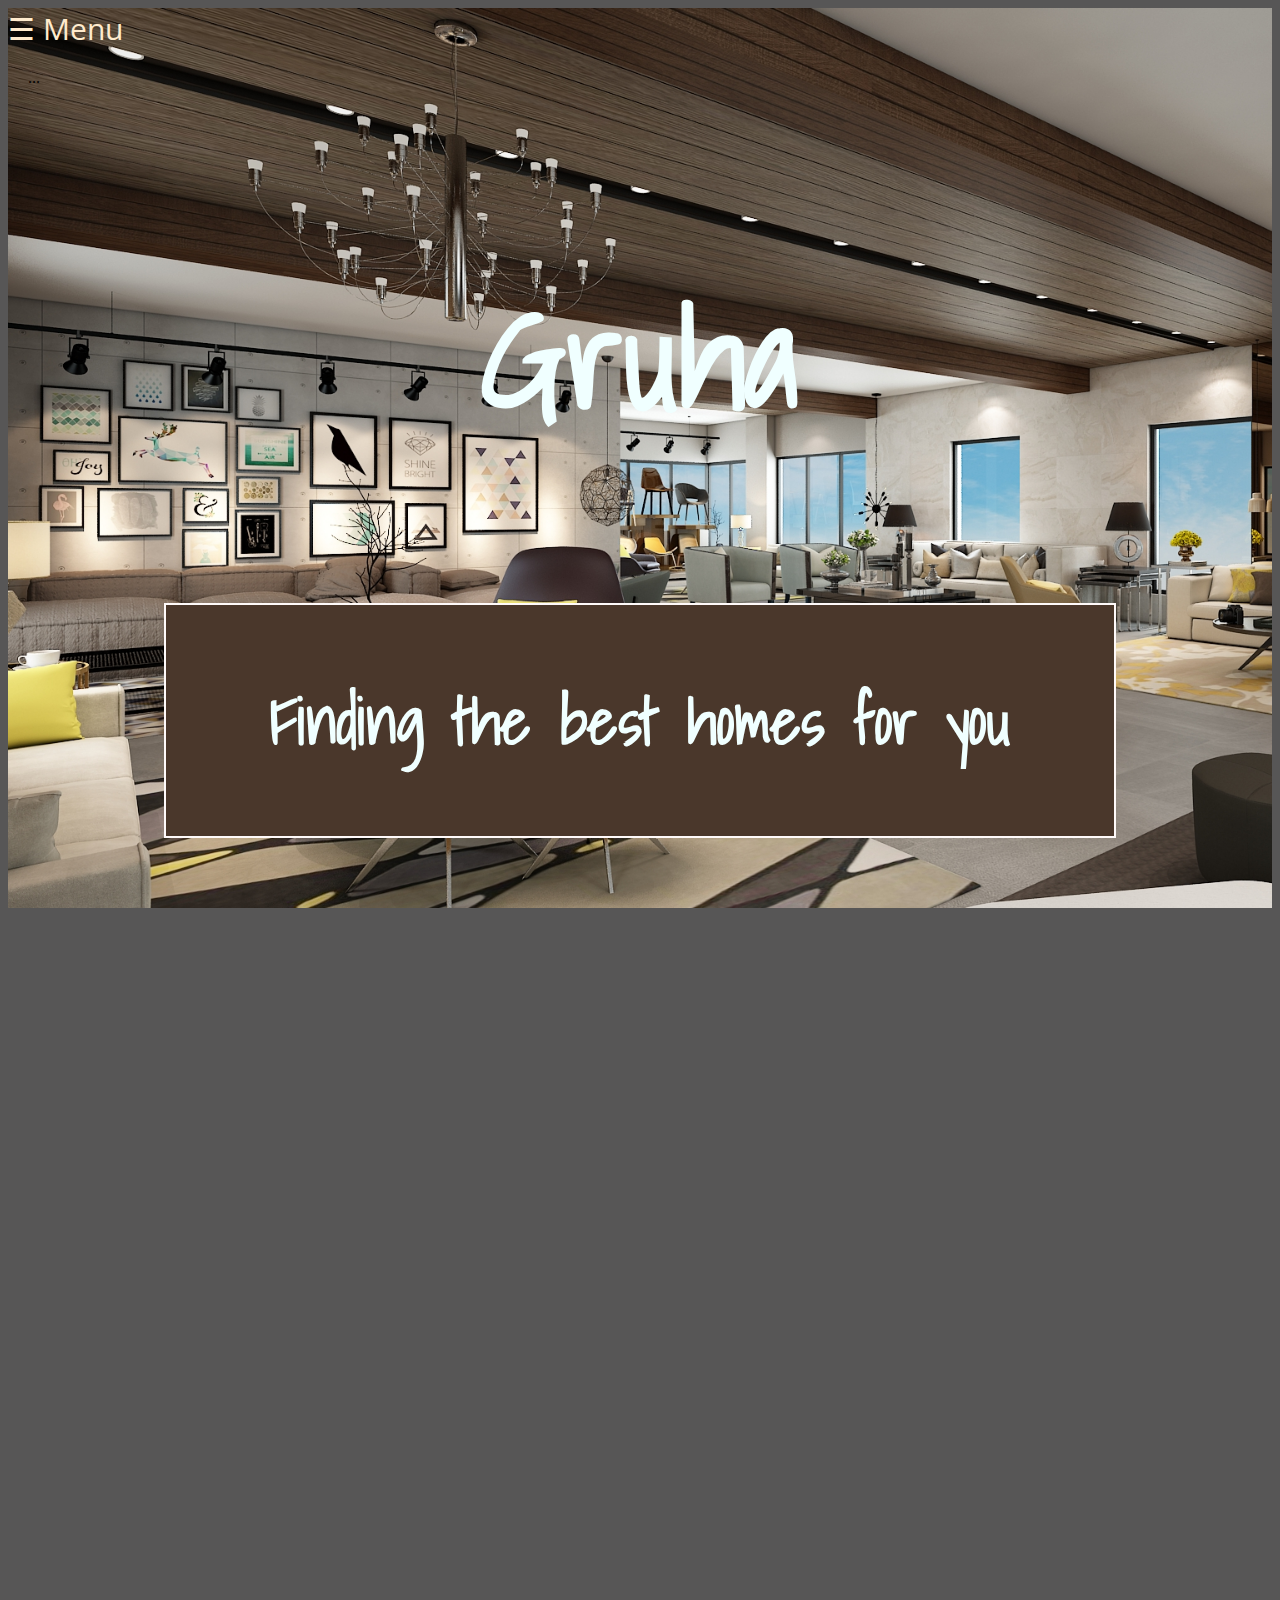
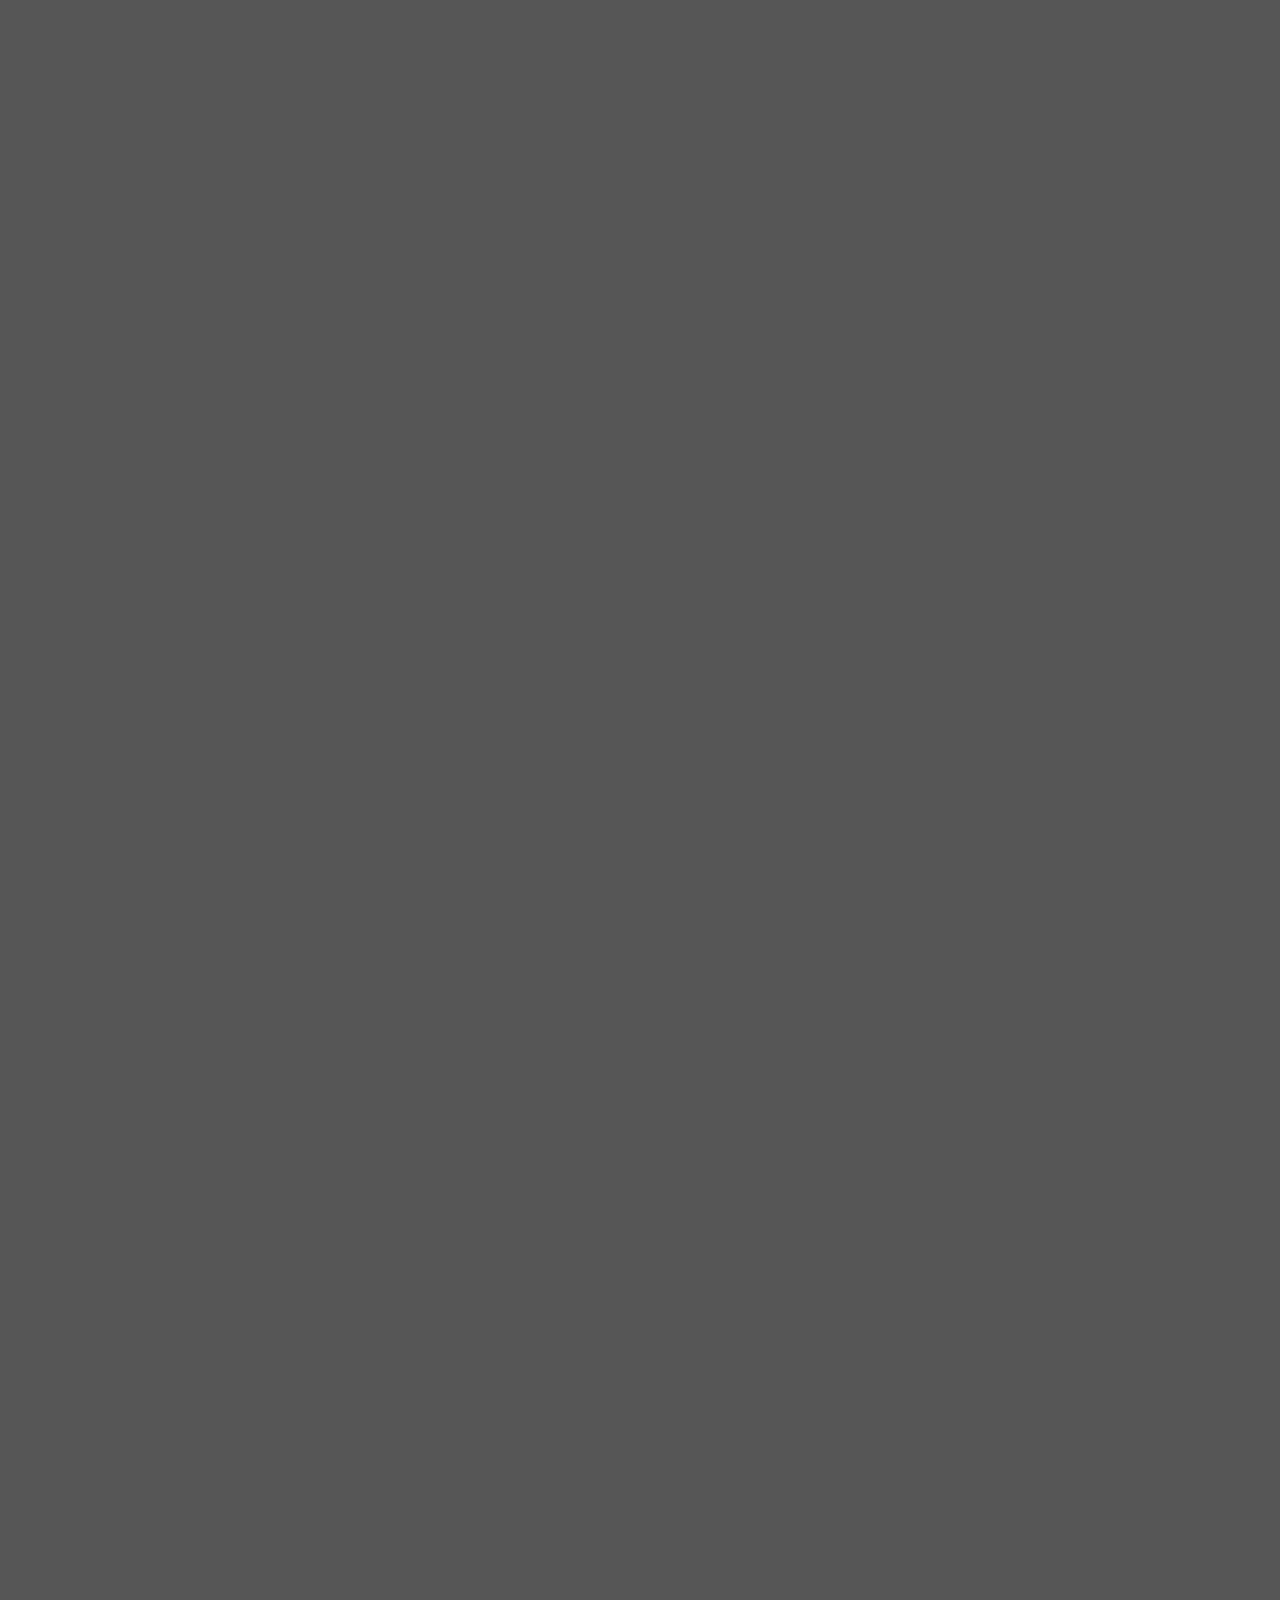
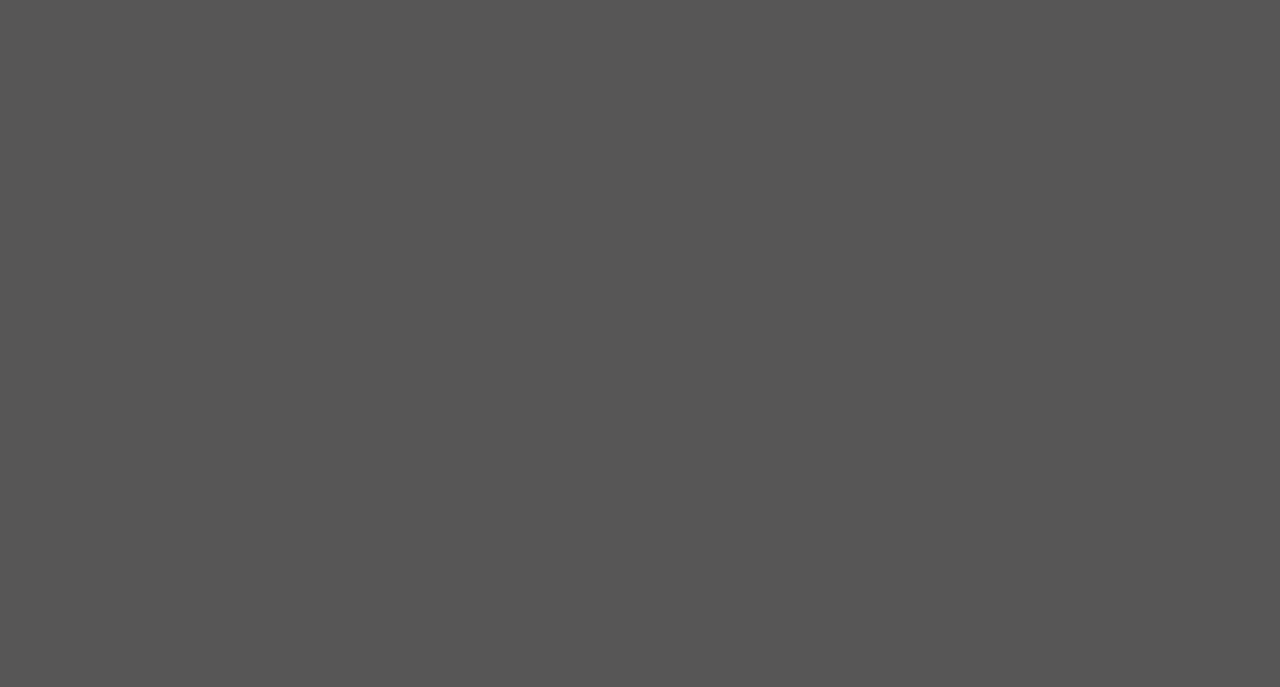
<file: index.html>
<!DOCTYPE html>
<html lang="en">
<head>
    <meta charset="UTF-8">
    <meta name="viewport" content="width=device-width, initial-scale=1.0">
    <title>Gruha: Finding the best homes for you</title>
    <link rel = "icon" href = "./img/Untitled.png" type = "image/x-icon">
    <link rel="stylesheet" href="style.css">
    <link rel="stylesheet" href="https://cdnjs.cloudflare.com/ajax/libs/animate.css/4.0.0/animate.min.css">
    <link rel="stylesheet" href="animate.css">
    <link href="https://fonts.googleapis.com/css2?family=Shadows+Into+Light&display=swap" rel="stylesheet">
    <link href="https://fonts.googleapis.com/css2?family=Open+Sans&display=swap" rel="stylesheet">
    <link href="https://fonts.googleapis.com/css2?family=Arapey&display=swap" rel="stylesheet">
    <link href="https://fonts.googleapis.com/css2?family=Open+Sans&family=Roboto&display=swap" rel="stylesheet">
    <link rel="stylesheet" href="https://unpkg.com/aos@next/dist/aos.css" />
    <link rel="stylesheet" href="https://stackpath.bootstrapcdn.com/bootstrap/4.5.0/css/bootstrap.min.css" integrity="sha384-9aIt2nRpC12Uk9gS9baDl411NQApFmC26EwAOH8WgZl5MYYxFfc+NcPb1dKGj7Sk" crossorigin="anonymous">
</head>
<body>
  
  <div id="front-top">
    <div id="mySidenav" class="sidenav">
      <a href="javascript:void(0)" class="closebtn" onclick="closeNav()">&times;</a>
      <a href="#About">About</a>
      <a href="#Concept">The Concept</a>
      <a href="#choose_bhk">Services</a>
      <a href="#contact">Gratitude</a>
      <a href="https://drive.google.com/drive/folders/1W480UWCRn51NriXakdMENrDA7XDt92xU?usp=sharing" target="_blank">Attachments</a>
    </div>
    
    <!-- Use any element to open the sidenav -->
    <span style="font-size:30px;cursor:pointer; color: blanchedalmond; font-family: 'Open Sans', sans-serif;" onclick="openNav()">&#9776; Menu</span>
    
    <!-- Add all page content inside this div if you want the side nav to push page content to the right (not used if you only want the sidenav to sit on top of the page -->
    <div id="main">
      ...
    </div>

    <br><br>
      <h1>Gruha</h1>
      <br><br>
      <div id="highlight" class="animate__animated animate__zoomIn">
        <h3>Finding the best homes for you</h3>
      </div>
  </div>
  <br>

  <div id="About" data-aos="zoom-in-up" data-aos-duration="2000">
    <h2>About</h2><br>
    <h4>Gruha is an attempt to make property searching easy and efficient in times, when we are able to find only a handful
         of homes on the internet, and are not so satisfied with the options available. Not a conventional place, where you will 
         deal with traditional brokers and loose excess money in commissions. In the cities of our services, we will try to cover each 
         and every place, conduct surveys on the interntional guidlines, and list down the best places, to help you find your ideal homes.
    </h4>
  </div>
  <br>

  <div id="Concept" data-aos="zoom-in-up" data-aos-duration="2000">
    <h2>The Concept</h2><br>
    <h4>Searching Algorithms are heavily used today in all types of websites and mobile applications, due to the increasing demand 
      and heavy use of search features. It becomes easy for us to find what we require at that point of time. Binary Searching Algorithm 
      and Hash Functions are such important concepts which form the base of this. These can be performed as both arrays and trees(Binary Search Tree),
      which also points to the concept of graphs.<br><br>

      In this website too, Binary Search Algorithm will be used in the searching of values by price. In the categories below, you will get 
      directed to individual pages. There, you will need to enter the price expected in the search bar. The instructions are given in the page regarding 
      entering the values, with the range available.
    </h4>
  </div>
  <br>

  <div id="choose_bhk" data-aos="zoom-in-up" data-aos-duration="2000">
    <h2 style="font-family: 'Open Sans', sans-serif; padding: 0.5rem;">Services</h2>
    <div class="row">
      <div class="blog-item-outer col-sm-12 col-md-3 bhk1">
        <div class="blog-item">
          <a href="1-bhk/1bhk.html" target="_blank" style="text-decoration: none; font-size: 3.5rem; color: black;">
            <center><strong>1-BHK</strong></center>
          </a>
        </div>
      </div>

      <div class="blog-item-outer col-sm-12 col-md-3 bhk2">
        <div class="blog-item">
          <a href="2-bhk/2bhk.html" target="_blank" style="text-decoration: none; font-size: 3.5rem; color: #000000;">
            <center><strong>2-BHK</strong></center>
          </a>
        </div>
      </div>

      <div class="blog-item-outer col-sm-12 col-md-3 bhk3">
        <div class="blog-item">
          <a href="3-bhk/3bhk.html" target="_blank" style="text-decoration: none; font-size: 3.5rem; color: rgb(0, 0, 0);">
            <center><strong>3-BHK</strong></center>
          </a>
        </div>
      </div>
    </div>     
  </div>
  <br>

  <div id="contact" data-aos="zoom-in-up" data-aos-duration="2000">
    <h2>Gratitude...</h2><br>
    <h4>
      I believe that every project has large scope of improvements. This is the first version of the website, all on the 
      frontend side. This was an attempt to make a project which has its own scope of commercialization. I would like to 
      sincerely thank <strong>Prof. Manish Gupta</strong>, our instructor for SC-205 Discrete Mathematics Course, for providing a platform to 
      put technical skills to build something useful for the society.<br><br>

      Check out my YouTube playlist for videos <a href="https://www.youtube.com/playlist?list=PL5U14BXi96FI3OZtX1smG-lK28q0jULRn" target="_blank">here</a>.<br><br>

      For suggestions, please contact me on my email: aniruddhmuley2001@yahoo.com<br><br>

      Submitted by: Aniruddh Muley, Roll no. 201901222
    </h4>
  </div>

  <script src="https://unpkg.com/aos@next/dist/aos.js"></script>
  <script>
    AOS.init();
  </script>
  <script src="script.js"></script>
</body>
</html>
</file>
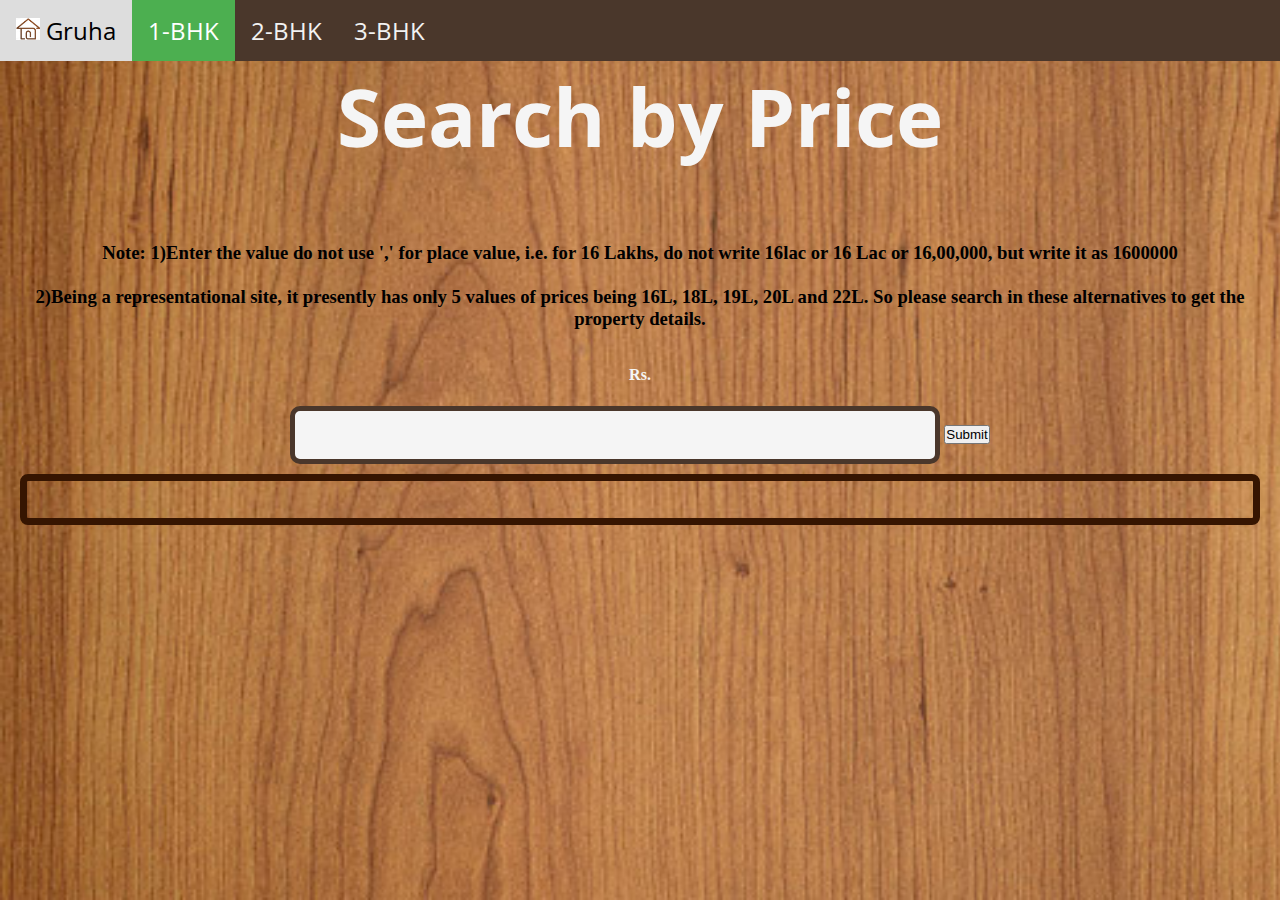
<file: 1-bhk/1bhk.html>
<!DOCTYPE html>
<html lang="en">
<head>
    <meta charset="UTF-8">
    <meta name="viewport" content="width=device-width, initial-scale=1.0">
    <title>1-BHK Flats from Gruha</title>
    <link rel="stylesheet" href="https://cdnjs.cloudflare.com/ajax/libs/font-awesome/4.7.0/css/font-awesome.min.css">
    <link rel="stylesheet" href="1bhk.css">
    <link rel = "icon" href = "../img/Untitled.png" type = "image/x-icon">
    <link href="https://fonts.googleapis.com/css2?family=Open+Sans:wght@700&display=swap" rel="stylesheet">
    <link href="https://fonts.googleapis.com/css2?family=Open+Sans&display=swap" rel="stylesheet">
    <link rel="stylesheet" href="https://stackpath.bootstrapcdn.com/bootstrap/4.5.0/css/bootstrap.min.css" integrity="sha384-9aIt2nRpC12Uk9gS9baDl411NQApFmC26EwAOH8WgZl5MYYxFfc+NcPb1dKGj7Sk" crossorigin="anonymous">
</head>
<body>
    <div id="container-wrap">
    <div class="topnav" id="myTopnav">
        <a href="../index.html"><img src="../img/Untitled.png" style="width: 1.5rem; height: auto;"> Gruha</a>
        <a href="../1-bhk/1bhk.html" class="active">1-BHK</a>
        <a href="../2-bhk/2bhk.html">2-BHK</a>
        <a href="../3-bhk/3bhk.html">3-BHK</a>
        <a href="javascript:void(0);" class="icon" onclick="myFunction()">
          <i class="fa fa-bars"></i>
        </a>
    </div>

    <div class="enter_price">
        <h1 style="color: #F5F5F5;">Search by Price</h1><br>
        <h3 style="color: rgb(0, 0, 0);"><strong>Note:  1)Enter the value do not use ',' for place value, i.e. for 16 Lakhs, do not write 16lac or 16 Lac or 16,00,000, but write it as 1600000<br><br>
                                                        2)Being a representational site, it presently has only 5 values of prices being 16L, 18L, 19L, 20L and 22L. So please search in these alternatives to get the property details.</strong></h3><br>
        <h4 style="color: #F5F5F5;">Rs.</h4>
        <input> <button class="btn btn-primary" type="submit" onclick="search_value()">Submit</button>
    </div> 

    <div class="wrap">
        <div id="property-container">

        </div>
    </div>
    </div>
</body>
<script src="1bhk.js"></script>
</html>
</file>
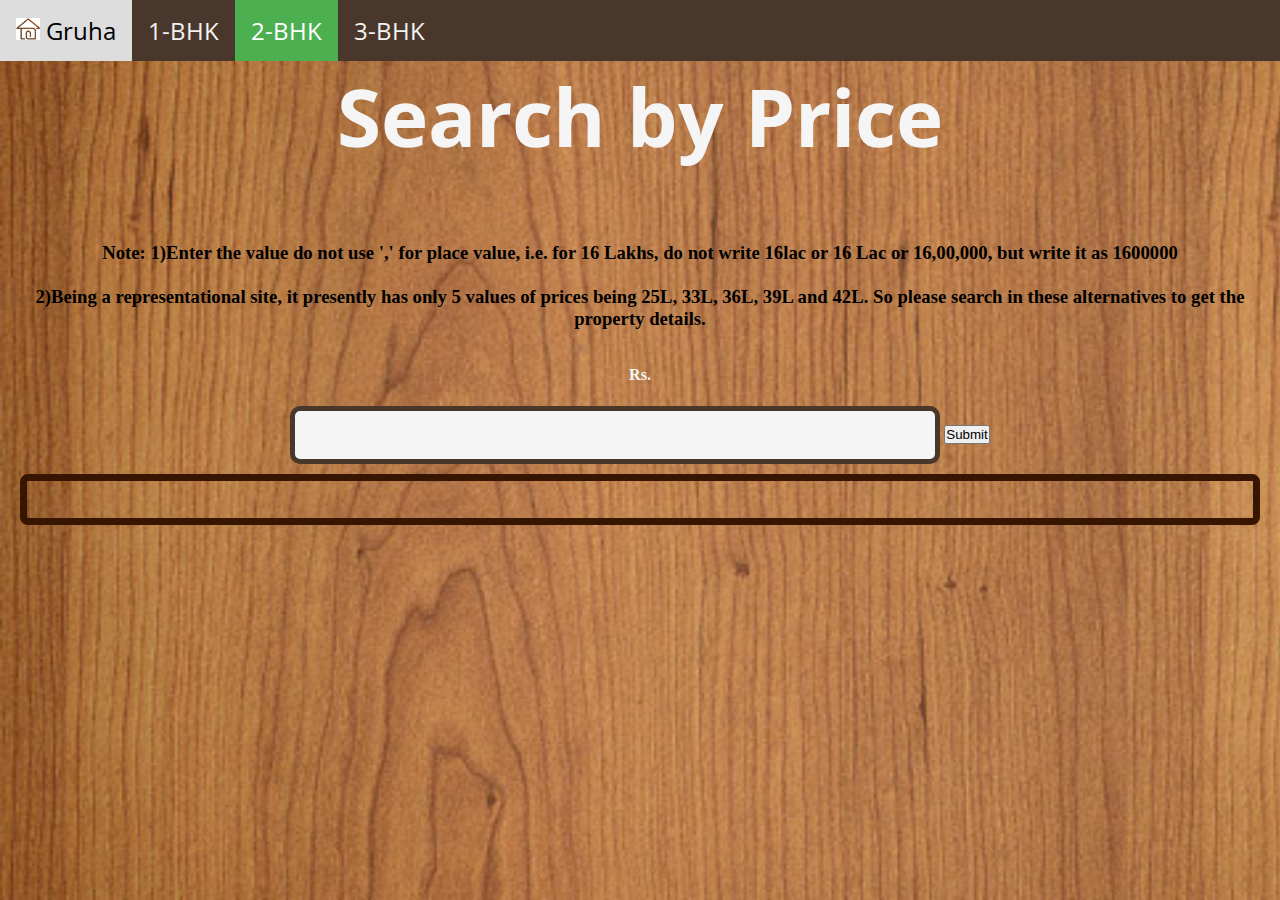
<file: 2-bhk/2bhk.html>
<!DOCTYPE html>
<html lang="en">
<head>
    <meta charset="UTF-8">
    <meta name="viewport" content="width=device-width, initial-scale=1.0">
    <title>2-BHK Flats from Gruha</title>
    <link rel="stylesheet" href="https://cdnjs.cloudflare.com/ajax/libs/font-awesome/4.7.0/css/font-awesome.min.css">
    <link rel="stylesheet" href="2bhk.css">
    <link rel = "icon" href = "../img/Untitled.png" type = "image/x-icon">
    <link href="https://fonts.googleapis.com/css2?family=Open+Sans:wght@700&display=swap" rel="stylesheet">
    <link href="https://fonts.googleapis.com/css2?family=Open+Sans&display=swap" rel="stylesheet">
    <link rel="stylesheet" href="https://stackpath.bootstrapcdn.com/bootstrap/4.5.0/css/bootstrap.min.css" integrity="sha384-9aIt2nRpC12Uk9gS9baDl411NQApFmC26EwAOH8WgZl5MYYxFfc+NcPb1dKGj7Sk" crossorigin="anonymous">
</head>
<body>
    <div id="container-wrap">
    <div class="topnav" id="myTopnav">
        <a href="../index.html"><img src="../img/Untitled.png" style="width: 1.5rem; height: auto;"> Gruha</a>
        <a href="../1-bhk/1bhk.html">1-BHK</a>
        <a href="../2-bhk/2bhk.html" class="active">2-BHK</a>
        <a href="../3-bhk/3bhk.html">3-BHK</a>
        <a href="javascript:void(0);" class="icon" onclick="myFunction()">
          <i class="fa fa-bars"></i>
        </a>
    </div>

    <div class="enter_price">
        <h1 style="color: #F5F5F5;">Search by Price</h1><br>
        <h3 style="color: rgb(0, 0, 0);"><strong>Note:  1)Enter the value do not use ',' for place value, i.e. for 16 Lakhs, do not write 16lac or 16 Lac or 16,00,000, but write it as 1600000<br><br>
                                                        2)Being a representational site, it presently has only 5 values of prices being 25L, 33L, 36L, 39L and 42L. So please search in these alternatives to get the property details.</strong></h3><br>
        <h4 style="color: #F5F5F5;">Rs.</h4>
        <input> <button class="btn btn-primary" type="submit" onclick="search_value()">Submit</button>
        
    </div> 

    <div class="wrap">
        <div id="property-container">

        </div>
    </div>
    </div>
</body>
<script src="2bhk.js"></script>
</html>
</file>
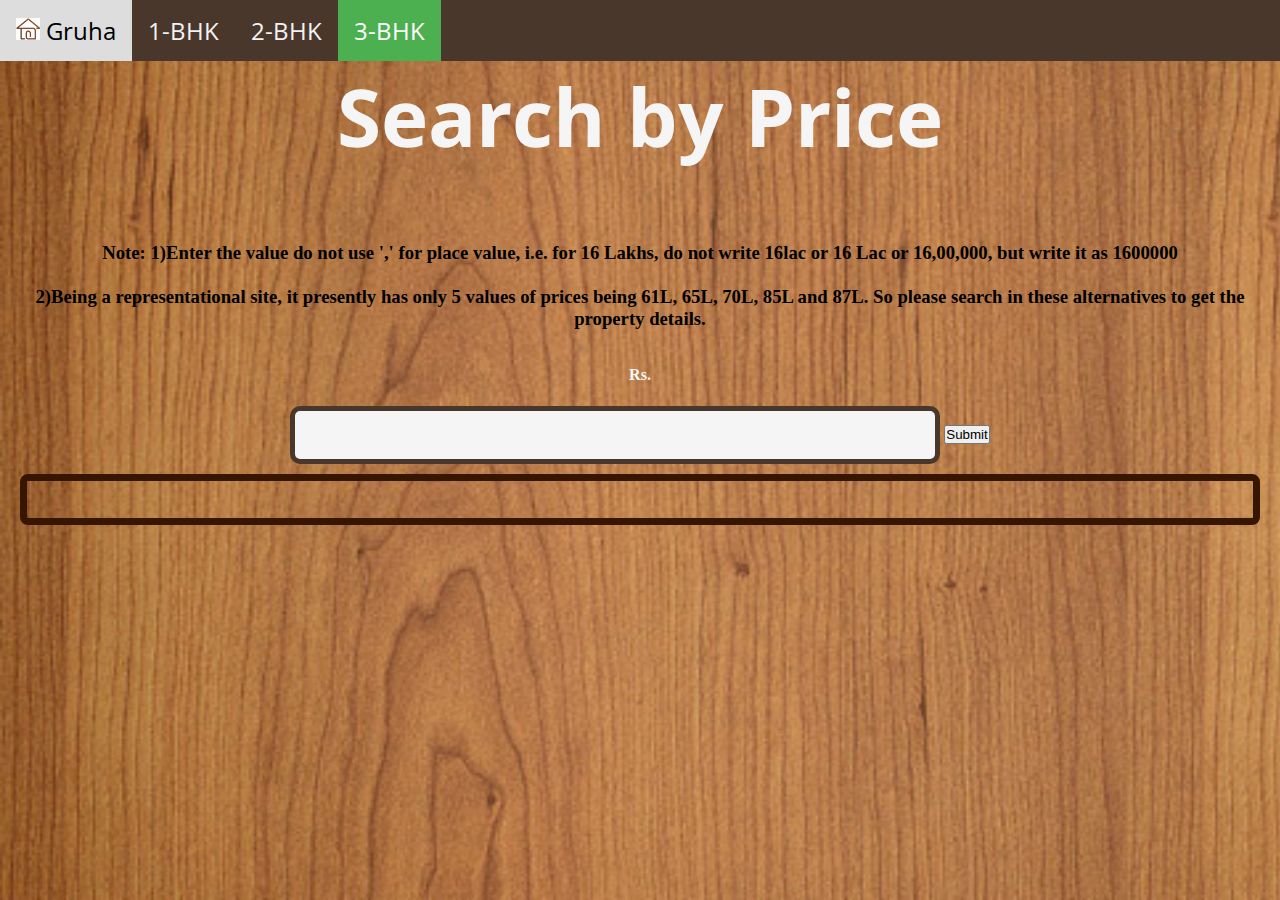
<file: 3-bhk/3bhk.html>
<!DOCTYPE html>
<html lang="en">
<head>
    <meta charset="UTF-8">
    <meta name="viewport" content="width=device-width, initial-scale=1.0">
    <title>3-BHK Flats from Gruha</title>
    <link rel="stylesheet" href="https://cdnjs.cloudflare.com/ajax/libs/font-awesome/4.7.0/css/font-awesome.min.css">
    <link rel="stylesheet" href="3bhk.css">
    <link rel = "icon" href = "../img/Untitled.png" type = "image/x-icon">
    <link href="https://fonts.googleapis.com/css2?family=Open+Sans:wght@700&display=swap" rel="stylesheet">
    <link href="https://fonts.googleapis.com/css2?family=Open+Sans&display=swap" rel="stylesheet">
    <link rel="stylesheet" href="https://stackpath.bootstrapcdn.com/bootstrap/4.5.0/css/bootstrap.min.css" integrity="sha384-9aIt2nRpC12Uk9gS9baDl411NQApFmC26EwAOH8WgZl5MYYxFfc+NcPb1dKGj7Sk" crossorigin="anonymous">
</head>
<body>
    <div id="container-wrap">
    <div class="topnav" id="myTopnav">
        <a href="../index.html"><img src="../img/Untitled.png" style="width: 1.5rem; height: auto;"> Gruha</a>
        <a href="../1-bhk/1bhk.html">1-BHK</a>
        <a href="../2-bhk/2bhk.html">2-BHK</a>
        <a href="../3-bhk/3bhk.html" class="active">3-BHK</a>
        <a href="javascript:void(0);" class="icon" onclick="myFunction()">
          <i class="fa fa-bars"></i>
        </a>
    </div>

    <div class="enter_price">
        <h1 style="color: #F5F5F5;">Search by Price</h1><br>
        <h3 style="color: rgb(0, 0, 0);"><strong>Note:  1)Enter the value do not use ',' for place value, i.e. for 16 Lakhs, do not write 16lac or 16 Lac or 16,00,000, but write it as 1600000<br><br>
                                                        2)Being a representational site, it presently has only 5 values of prices being 61L, 65L, 70L, 85L and 87L. So please search in these alternatives to get the property details.</strong></h3><br>
        <h4 style="color: #F5F5F5;">Rs.</h4>
        <input> <button class="btn btn-primary" type="submit" onclick="search_value()">Submit</button>
        
    </div> 

    <div class="wrap">
        <div id="property-container">

        </div>
    </div>
    </div>
</body>
<script src="3bhk.js"></script>
</html>
</file>
<file: style.css>
*{
    scroll-behavior: smooth;
}

body{
    background-color: rgb(87, 86, 86);
}

/* The side navigation menu */
.sidenav {
    height: 100%; /* 100% Full-height */
    width: 0; /* 0 width - change this with JavaScript */
    position: fixed; /* Stay in place */
    z-index: 1; /* Stay on top */
    top: 0; /* Stay at the top */
    left: 0;
    background-color: #3f342a; /* Black*/
    overflow-x: hidden; /* Disable horizontal scroll */
    padding-top: 60px; /* Place content 60px from the top */
    transition: 0.5s; /* 0.5 second transition effect to slide in the sidenav */
  }
  
  /* The navigation menu links */
  .sidenav a {
    padding: 8px 8px 8px 32px;
    text-decoration: none;
    font-size: 25px;
    color: #c7c3c3;
    display: block;
    transition: 0.3s;
  }
  
  /* When you mouse over the navigation links, change their color */
  .sidenav a:hover {
    color: #f1f1f1;
  }
  
  /* Position and style the close button (top right corner) */
  .sidenav .closebtn {
    position: absolute;
    top: 0;
    right: 25px;
    font-size: 36px;
    margin-left: 50px;
  }
  
  /* Style page content - use this if you want to push the page content to the right when you open the side navigation */
  #main {
    transition: margin-left .5s;
    padding: 20px;
  }
  
  /* On smaller screens, where height is less than 450px, change the style of the sidenav (less padding and a smaller font size) */
  @media screen and (max-height: 450px) {
    .sidenav {padding-top: 15px;}
    .sidenav a {font-size: 18px;}
  }

  
#front-top{
    background-image: url(./img/5TH-FLOOR_02.jpg);
    background-size: cover;
    margin-top: 0em;
    width: 100%;
    height: 100vh;
    background-repeat: no-repeat;
}

#front-top h1{
    font-size: 9em;
    color: azure;
    text-align: center;
    font-family: 'Shadows Into Light', cursive;
}

#highlight{
    background-color: #4A372B;
    border: 2px solid snow;
    width: 75%;
    margin: auto;
}

img{
    width: 5rem;
    height: 5rem;
}

#highlight h3{
    font-size: 4em;
    color: azure;
    text-align: center;
    font-family: 'Shadows Into Light', cursive;
}

#choose_bhk{
    border: 2px solid #4A372B;
    margin: 7px;
    background-image: url('./img/004-wood-melamine-subttle-pattern-background-pat.jpg');
    border-radius: 15px;
}

#choose_bhk h2{
    font-size: 3em;
    color: white;
    text-align: center;
    font-family: 'Open Sans', sans-serif;
    margin-left: 10px;
}

/* .row{
    margin: 7px;
} */

.animate__animated.animate__zoomIn{
    --animate-duration: 2s;
  }

.blog-item-outer{
    border: 2px solid #4A372B;
    border-radius: 10px;
    width: 20%;
    height: 40vh;
    margin: 30px;
    text-decoration: none;
    font-size: x-large;
    padding: 5rem;
    display: block;
}

.blog-item{
    margin-bottom: 10%;
    border-radius: 5px;
    text-decoration: none;
    font-family: 'Arapey', serif;
    /* display: inline-block; */
}

.blog-item a:hover{
    zoom: 1;
}

.bhk1{
    background-image: url('./img/Interior-design-for-1BHK-flat_opening.webp');
    background-repeat: no-repeat;
    background-size: cover;  
}

.bhk2{
    background-image: url('./img/Interiordesigning.jpg');
    background-repeat: no-repeat;
    background-size: cover; 
    z-index: 1;  
}

.bhk3{
    background-image: url('./img/3-BHK-Room-Design-Opening-Image.webp');
    background-repeat: no-repeat;
    background-size: cover;   
}

#About{
    /* padding-top: 3px; */
    border: 2px solid #4A372B;
    margin: 5px;
    border-radius: 15px;
    text-align: center;
    background-color: rgb(247, 168, 115);
    font-family: 'Roboto', sans-serif;
    padding: 0.5rem;
}

#About h2{
    font-size: 3em;
    text-align: center;
    font-family: 'Open Sans', sans-serif;
    /* margin-left: 10px; */
    background-color: #4A372B;
    display: block;
    color: white;
    border-radius: 15px;
}

#Concept{
    border: 2px solid #4A372B;
    margin: 5px;
    border-radius: 15px;
    text-align: center;
    background-color: rgb(247, 168, 115);
    font-family: 'Roboto', sans-serif;
    padding: 0.5rem;
}

#Concept h2{
    font-size: 3em;
    text-align: center;
    font-family: 'Open Sans', sans-serif;
    /* margin-left: 10px; */
    background-color: #4A372B;
    display: block;
    color: white;
    border-radius: 15px;
}

#contact{
    border: 2px solid #4A372B;
    margin: 5px;
    border-radius: 15px;
    text-align: center;
    background-color: rgb(247, 168, 115);
    font-family: 'Roboto', sans-serif;
    padding: 0.5rem;
}

#contact h2{
    font-size: 3em;
    text-align: center;
    font-family: 'Open Sans', sans-serif;
    /* margin-left: 10px; */
    background-color: #4A372B;
    display: block;
    color: white;
    border-radius: 15px;
}
</file>
<file: 1-bhk/1bhk.css>
*{
    padding: 0;
    margin-top: 0%;
    margin-left: 0%;
    margin-right: 0%;
    scroll-behavior: smooth;
    /* background-color: rgb(243, 175, 133); */
}

body{
    background-image: url('./003-wood-melamine-subttle-pattern-background-pat.jpg');
    background-repeat: no-repeat;
    background-attachment: fixed;
    background-size: cover;
}

/* Add a black background color to the top navigation */
.topnav {
    background-color: #4A372B;
    overflow: hidden;
}
  
/* Style the links inside the navigation bar */
.topnav a{
    float: left;
    display: block;
    color: #f2f2f2;
    text-align: center;
    padding: 14px 16px;
    text-decoration: none;
    font-size: 1.5rem;
    font-family: 'Open Sans', sans-serif;
}
  
/* Change the color of links on hover */
.topnav a:hover {
    background-color: #ddd;
    color: black;
}
  
/* Add an active class to highlight the current page */
.topnav a.active {
    background-color: #4CAF50;
    color: white;
}
  
/* Hide the link that should open and close the topnav on small screens */
.topnav .icon {
    display: none;
}

/* When the screen is less than 600 pixels wide, hide all links, except for the first one ("Home"). Show the link that contains should open and close the topnav (.icon) */
@media screen and (max-width: 600px) {
    .topnav a:not(:first-child) {display: none;}
    .topnav a.icon {
      float: right;
      display: block;
    }
}
  
/* The "responsive" class is added to the topnav with JavaScript when the user clicks on the icon. This class makes the topnav look good on small screens (display the links vertically instead of horizontally) */
@media screen and (max-width: 600px) {
    .topnav.responsive {position: relative;}
    .topnav.responsive a.icon {
      position: absolute;
      right: 0;
      top: 0;
    }
    .topnav.responsive a {
      float: none;
      display: block;
      text-align: left;
    }
}

.wrap{
    margin: 10px;
}

.enter_price{
    margin: 0;
    text-align: center;
}

.enter_price h1{
    font-family: 'Open Sans', sans-serif;
    font-size: 5rem;
}

input{
    border-radius: 10px;
    width: 50%;
    height: 3rem;
    text-align: center;
    border: #4A372B solid 5px;
    background-color: whitesmoke;
}

#property-container{
    border: 7px solid rgb(54, 21, 1);
    border-radius: 8px;
    margin: 10px;
    padding: 1.5%;
    display: block;
}

#prop-container img{
    position: relative;
    display: inline-block;
}
</file>
<file: 2-bhk/2bhk.css>
*{
    padding: 0;
    margin-top: 0%;
    margin-left: 0%;
    margin-right: 0%;
    scroll-behavior: smooth;
    /* background-color: rgb(243, 175, 133); */
}

body{
    background-image: url('003-wood-melamine-subttle-pattern-background-pat.jpg');
    background-repeat: no-repeat;
    background-attachment: fixed;
    background-size: cover;
}

/* Add a black background color to the top navigation */
.topnav {
    background-color: #4A372B;
    overflow: hidden;
}
  
/* Style the links inside the navigation bar */
.topnav a{
    float: left;
    display: block;
    color: #f2f2f2;
    text-align: center;
    padding: 14px 16px;
    text-decoration: none;
    font-size: 1.5rem;
    font-family: 'Open Sans', sans-serif;
}
  
/* Change the color of links on hover */
.topnav a:hover {
    background-color: #ddd;
    color: black;
}
  
/* Add an active class to highlight the current page */
.topnav a.active {
    background-color: #4CAF50;
    color: white;
}
  
/* Hide the link that should open and close the topnav on small screens */
.topnav .icon {
    display: none;
}

/* When the screen is less than 600 pixels wide, hide all links, except for the first one ("Home"). Show the link that contains should open and close the topnav (.icon) */
@media screen and (max-width: 600px) {
    .topnav a:not(:first-child) {display: none;}
    .topnav a.icon {
      float: right;
      display: block;
    }
}
  
/* The "responsive" class is added to the topnav with JavaScript when the user clicks on the icon. This class makes the topnav look good on small screens (display the links vertically instead of horizontally) */
@media screen and (max-width: 600px) {
    .topnav.responsive {position: relative;}
    .topnav.responsive a.icon {
      position: absolute;
      right: 0;
      top: 0;
    }
    .topnav.responsive a {
      float: none;
      display: block;
      text-align: left;
    }
}

.wrap{
    margin: 10px;
}

.enter_price{
    margin: 0;
    text-align: center;
}

.enter_price h1{
    font-family: 'Open Sans', sans-serif;
    font-size: 5rem;
}

input{
    border-radius: 10px;
    width: 50%;
    height: 3rem;
    text-align: center;
    border: #4A372B solid 5px;
    background-color: whitesmoke;
}

#property-container{
    border: 7px solid rgb(54, 21, 1);
    border-radius: 8px;
    margin: 10px;
    padding: 1.5%;
    display: block;
}

#prop-container img{
    position: relative;
    display: inline-block;
}
</file>
<file: 3-bhk/3bhk.css>
*{
    padding: 0;
    margin-top: 0%;
    margin-left: 0%;
    margin-right: 0%;
    scroll-behavior: smooth;
    /* background-color: rgb(243, 175, 133); */
}

body{
    background-image: url('./003-wood-melamine-subttle-pattern-background-pat.jpg');
    background-repeat: no-repeat;
    background-attachment: fixed;
    background-size: cover;
}

/* Add a black background color to the top navigation */
.topnav {
    background-color: #4A372B;
    overflow: hidden;
}
  
/* Style the links inside the navigation bar */
.topnav a{
    float: left;
    display: block;
    color: #f2f2f2;
    text-align: center;
    padding: 14px 16px;
    text-decoration: none;
    font-size: 1.5rem;
    font-family: 'Open Sans', sans-serif;
}
  
/* Change the color of links on hover */
.topnav a:hover {
    background-color: #ddd;
    color: black;
}
  
/* Add an active class to highlight the current page */
.topnav a.active {
    background-color: #4CAF50;
    color: white;
}
  
/* Hide the link that should open and close the topnav on small screens */
.topnav .icon {
    display: none;
}

/* When the screen is less than 600 pixels wide, hide all links, except for the first one ("Home"). Show the link that contains should open and close the topnav (.icon) */
@media screen and (max-width: 600px) {
    .topnav a:not(:first-child) {display: none;}
    .topnav a.icon {
      float: right;
      display: block;
    }
}
  
/* The "responsive" class is added to the topnav with JavaScript when the user clicks on the icon. This class makes the topnav look good on small screens (display the links vertically instead of horizontally) */
@media screen and (max-width: 600px) {
    .topnav.responsive {position: relative;}
    .topnav.responsive a.icon {
      position: absolute;
      right: 0;
      top: 0;
    }
    .topnav.responsive a {
      float: none;
      display: block;
      text-align: left;
    }
}

.wrap{
    margin: 10px;
}

.enter_price{
    margin: 0;
    text-align: center;
}

.enter_price h1{
    font-family: 'Open Sans', sans-serif;
    font-size: 5rem;
}

input{
    border-radius: 10px;
    width: 50%;
    height: 3rem;
    text-align: center;
    border: #4A372B solid 5px;
    background-color: whitesmoke;
}

#property-container{
    border: 7px solid rgb(54, 21, 1);
    border-radius: 8px;
    margin: 10px;
    padding: 1.5%;
    display: block;
}

#prop-container img{
    position: relative;
    display: inline-block;
}
</file>
